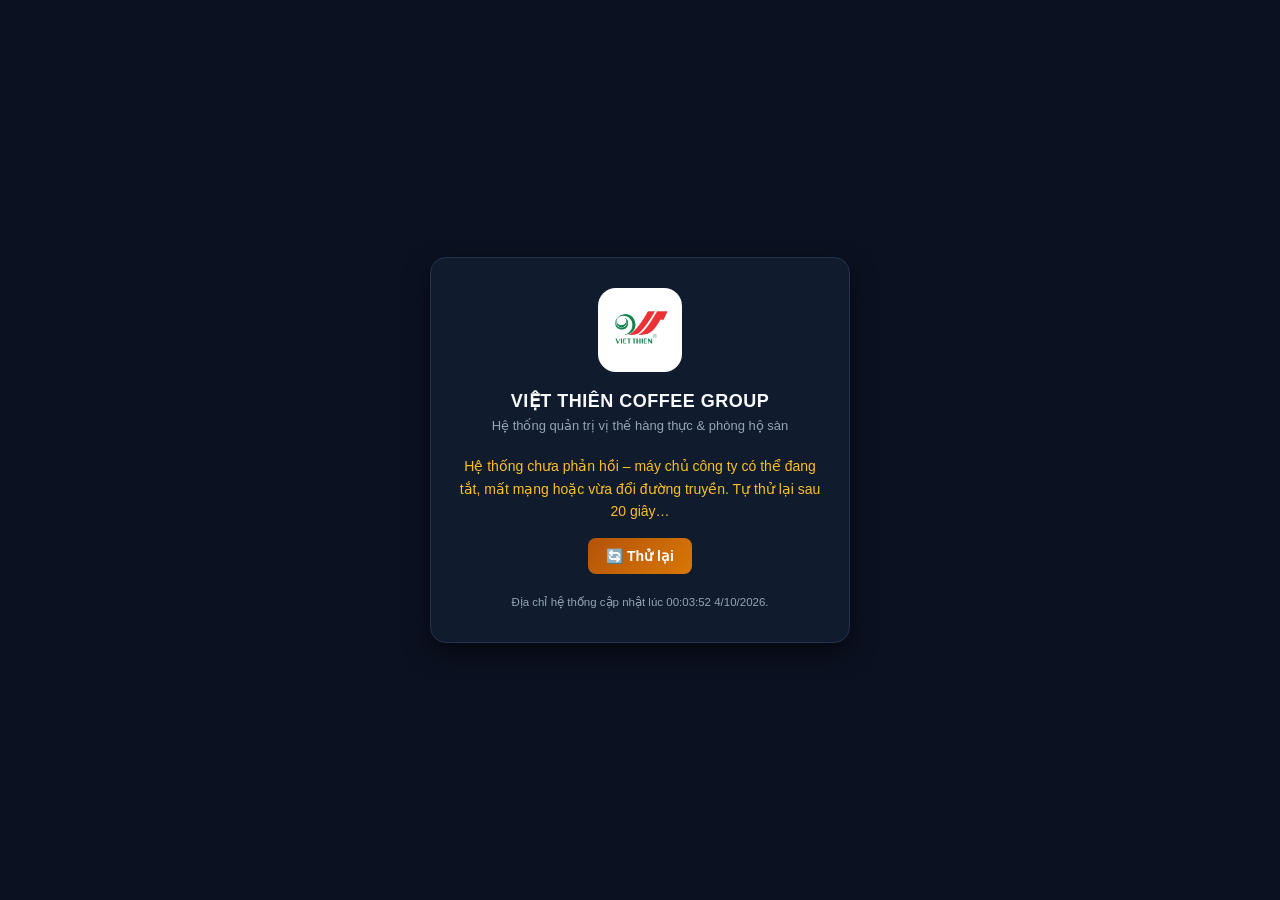
<file: pages/index.html>
<!DOCTYPE html>
<html lang="vi">
<head>
  <meta charset="UTF-8">
  <meta name="viewport" content="width=device-width, initial-scale=1, viewport-fit=cover">
  <meta name="robots" content="noindex, nofollow">
  <meta name="referrer" content="no-referrer">
  <meta name="theme-color" content="#0B1120">
  <title>Việt Thiên Coffee Group | Quản trị vị thế</title>
  <link rel="icon" type="image/png" href="logo-vietthien.png">
  <link rel="apple-touch-icon" href="logo-vietthien.png">
  <!-- Link cố định (GitHub Pages) → tự chuyển tới hệ thống đang chạy trên máy chủ công ty.
       link.json: dạng thường { url } (mặc định, link không cần khóa) hoặc mã hóa { iv, ct } (khóa nằm sau dấu # – bật bằng
       "pagesEncrypt": true trong app/data/access.json). -->
  <style>
    :root { --bg: #0B1120; --card: #111B2E; --line: #23334F; --text: #F8FAFC; --muted: #94A3B8; --gold: #FBBF24; --red: #FDA4AF; --green: #6EE7B7; }
    * { box-sizing: border-box; margin: 0; padding: 0; }
    body { min-height: 100vh; display: flex; align-items: center; justify-content: center; background: var(--bg); color: var(--text); font-family: -apple-system, 'Segoe UI', Roboto, sans-serif; padding: 16px; }
    .box { width: 100%; max-width: 420px; background: var(--card); border: 1px solid var(--line); border-radius: 16px; padding: 30px 24px; text-align: center; box-shadow: 0 10px 25px rgba(0, 0, 0, .5); }
    .logo { width: 84px; height: 84px; background: #FFFFFF; border-radius: 18px; padding: 6px; object-fit: contain; }
    h1 { font-size: 18px; letter-spacing: .5px; margin-top: 14px; }
    .sub { font-size: 13px; color: var(--muted); margin-top: 6px; }
    .status { margin-top: 22px; font-size: 14px; line-height: 1.6; display: flex; gap: 10px; align-items: center; justify-content: center; }
    .status.warn { color: var(--gold); } .status.bad { color: var(--red); } .status.ok { color: var(--green); }
    .spin { width: 18px; height: 18px; border: 2px solid var(--line); border-top-color: var(--gold); border-radius: 50%; animation: s 0.9s linear infinite; flex: 0 0 auto; }
    .status.warn .spin, .status.bad .spin { display: none; }
    @keyframes s { to { transform: rotate(360deg); } }
    button { margin-top: 16px; padding: 10px 18px; border: none; border-radius: 8px; background: linear-gradient(135deg, #B45309, #D97706); color: #FFFFFF; font-size: 14px; font-weight: 700; cursor: pointer; }
    .foot { margin-top: 20px; font-size: 11.5px; color: var(--muted); line-height: 1.5; }
  </style>
</head>
<body>
  <main class="box">
    <img class="logo" src="logo-vietthien.png" alt="Việt Thiên">
    <h1>VIỆT THIÊN COFFEE GROUP</h1>
    <p class="sub">Hệ thống quản trị vị thế hàng thực &amp; phòng hộ sàn</p>
    <div class="status" id="st"><span class="spin"></span><span id="msg">Đang mở hệ thống…</span></div>
    <button type="button" id="retry" hidden>🔄 Thử lại</button>
    <p class="foot" id="foot">Link cố định – hệ thống chạy trên máy chủ của công ty.</p>
  </main>
  <script>
  (function () {
    'use strict';
    var $ = function (id) { return document.getElementById(id); };
    function say(m, cls) { $('msg').innerHTML = m; $('st').className = 'status ' + (cls || ''); }
    var key = decodeURIComponent((location.hash || '').slice(1)).trim();
    var b64 = function (s) { return Uint8Array.from(atob(s), function (c) { return c.charCodeAt(0); }); };
    // link.json dạng thường { url } → dùng luôn; dạng mã hóa { iv, ct } → cần khóa sau dấu #
    function decrypt(obj) {
      if (obj.url) return Promise.resolve(String(obj.url));
      if (!key) return Promise.reject(new Error('thiếu khóa'));
      if (!window.crypto || !crypto.subtle) return Promise.reject(new Error('trình duyệt cũ'));
      return crypto.subtle.digest('SHA-256', new TextEncoder().encode(key))
        .then(function (raw) { return crypto.subtle.importKey('raw', raw, 'AES-GCM', false, ['decrypt']); })
        .then(function (k) { return crypto.subtle.decrypt({ name: 'AES-GCM', iv: b64(obj.iv) }, k, b64(obj.ct)); })
        .then(function (pt) { return new TextDecoder().decode(pt); });
    }
    // Nguồn địa chỉ: link.json của trang (chống lưu đệm), dự phòng GitHub API (cập nhật tức thì sau khi đổi link)
    var sources = [
      function () { return fetch('link.json?t=' + Date.now(), { cache: 'no-store' }).then(function (r) { if (!r.ok) throw new Error(r.status); return r.json(); }); },
      function () { return fetch('https://api.github.com/repos/truongdinhhuy6789-tech/Futureprice/contents/pages/link.json?ref=main&t=' + Date.now(), { cache: 'no-store' })
        .then(function (r) { if (!r.ok) throw new Error(r.status); return r.json(); }).then(function (j) { return JSON.parse(atob(String(j.content).replace(/\s/g, ''))); }); }
    ];
    function reachable(url) { return fetch(url + '/robots.txt?t=' + Date.now(), { mode: 'no-cors', cache: 'no-store' }).then(function () { return true; }, function () { return false; }); }
    function when(iso) { try { return new Date(iso).toLocaleString('vi-VN', { hour12: false }); } catch (e) { return ''; } }
    var timer = null;
    function go() {
      clearTimeout(timer); $('retry').hidden = true; say('Đang mở hệ thống…');
      var i = 0, found = null, wrongKey = false;
      (function next() {
        if (i >= sources.length) {
          if (wrongKey) { say(key ? 'Mã truy cập không đúng – hãy mở đúng link được gửi.' : 'Link thiếu mã truy cập – hãy mở đúng link được gửi (có phần sau dấu #).', 'bad'); return; }
          say(found ? 'Hệ thống chưa phản hồi – máy chủ công ty có thể đang tắt, mất mạng hoặc vừa đổi đường truyền. Tự thử lại sau 20 giây…' : 'Chưa lấy được địa chỉ hệ thống. Tự thử lại sau 20 giây…', 'warn');
          if (found && found.updatedAt) $('foot').textContent = 'Địa chỉ hệ thống cập nhật lúc ' + when(found.updatedAt) + '.';
          $('retry').hidden = false; timer = setTimeout(go, 20000); return;
        }
        var src = sources[i++];
        src().then(function (obj) {
          return decrypt(obj).then(function (url) {
            if (!/^https:\/\/[^\s/]+$/.test(url)) return next();
            found = found || { url: url, updatedAt: obj.updatedAt };
            return reachable(url).then(function (ok) { if (ok) { say('Đã tìm thấy hệ thống – đang chuyển…', 'ok'); location.replace(url + '/'); } else next(); });
          }, function () { wrongKey = true; next(); });
        }, function () { next(); });
      })();
    }
    $('retry').onclick = go;
    go();
  })();
  </script>
</body>
</html>
</file>
